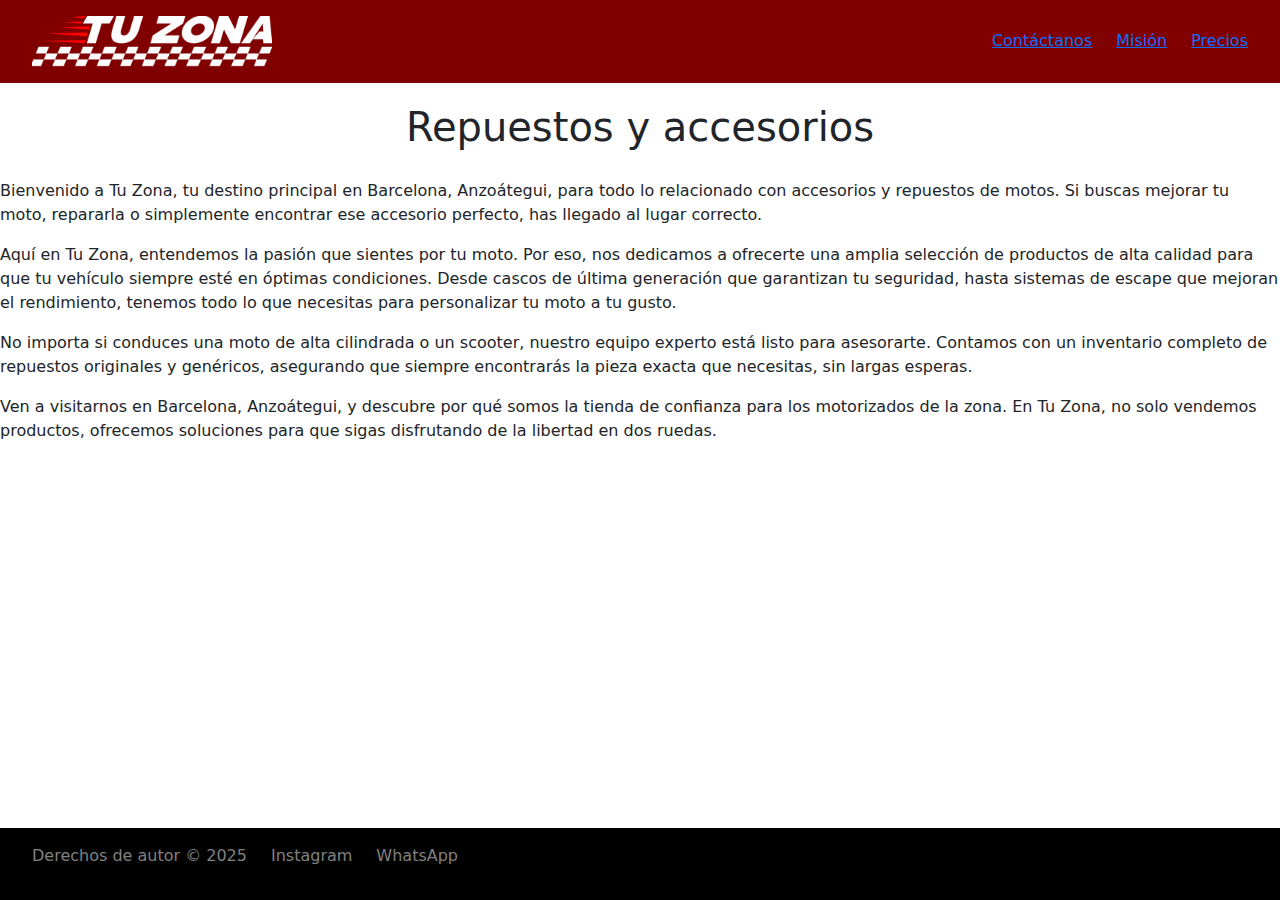
<file: week-8_htm_css_javascript/pset/homepage/index.html>
<!DOCTYPE html>

<html lang="en">
    <head>
        <link href="https://cdn.jsdelivr.net/npm/bootstrap@5.3.3/dist/css/bootstrap.min.css" rel="stylesheet" integrity="sha384-QWTKZyjpPEjISv5WaRU9OFeRpok6YctnYmDr5pNlyT2bRjXh0JMhjY6hW+ALEwIH" crossorigin="anonymous">
        <script src="https://cdn.jsdelivr.net/npm/bootstrap@5.3.3/dist/js/bootstrap.bundle.min.js" integrity="sha384-YvpcrYf0tY3lHB60NNkmXc5s9fDVZLESaAA55NDzOxhy9GkcIdslK1eN7N6jIeHz" crossorigin="anonymous"></script>
        <link href="styles.css" rel="stylesheet">
        <title>Tu Zona</title>
    </head>
    <body>
        <header class="header">
            <div>
                <a href="index.html">
                    <img src="logo.png" class="logo" href="index.html">
                </a>
            </div>
            <div class="main-nav">
                <ul>
                    <li>
                        <a href="contact.html">Contáctanos</a>
                    </li>
                    <li>
                        <a href="mission.html">Misión</a>
                    </li>
                    <li>
                        <a href="pricing.html">Precios</a>
                    </li>
                </ul>
            </div>
        </header>
        <main>
            <div class="main-info">
                <h1>Repuestos y accesorios</h1>
            </div>
            <div class="main-description">
                <p>
                    Bienvenido a Tu Zona, tu destino principal en Barcelona, Anzoátegui, para todo lo relacionado con accesorios y repuestos de motos. Si buscas mejorar tu moto, repararla o simplemente encontrar ese accesorio perfecto, has llegado al lugar correcto.
                </p>
                <p>
                    Aquí en Tu Zona, entendemos la pasión que sientes por tu moto. Por eso, nos dedicamos a ofrecerte una amplia selección de productos de alta calidad para que tu vehículo siempre esté en óptimas condiciones. Desde cascos de última generación que garantizan tu seguridad, hasta sistemas de escape que mejoran el rendimiento, tenemos todo lo que necesitas para personalizar tu moto a tu gusto.
                </p>
                <p>
                    No importa si conduces una moto de alta cilindrada o un scooter, nuestro equipo experto está listo para asesorarte. Contamos con un inventario completo de repuestos originales y genéricos, asegurando que siempre encontrarás la pieza exacta que necesitas, sin largas esperas.
                </p>
                <p>
                    Ven a visitarnos en Barcelona, Anzoátegui, y descubre por qué somos la tienda de confianza para los motorizados de la zona. En Tu Zona, no solo vendemos productos, ofrecemos soluciones para que sigas disfrutando de la libertad en dos ruedas.
                </p>
            </div>
        </main>
        <footer class="footer">
            <div class="footer-nav">
                <ul>
                    <p>Derechos de autor © 2025</p>
                    <a href="https://instagram.com/tu_zonabcn">
                        <li>Instagram</li>
                    </a>
                    <a href="https://wa.me/+584249706409">
                        <li>WhatsApp</li>
                    </a>
                </ul>
            </div>
        </footer>
        <script src="script.js"></script>
    </body>
</html>
</file>
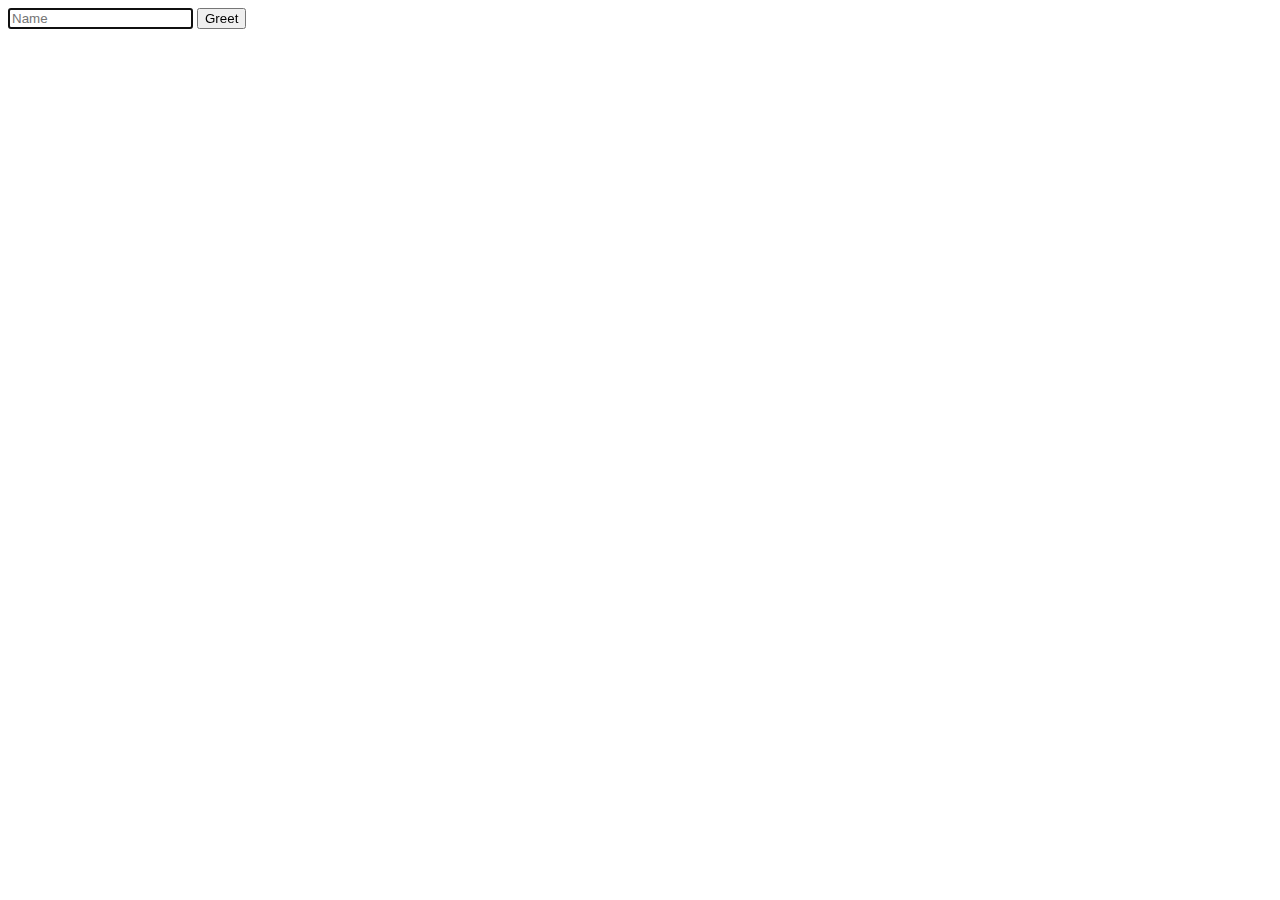
<file: week-9_flask/class/hello6/templates/index.html>
<!DOCTYPE html>

<html lang="en">

    <head>
        <meta name="viewport" content="initial-scale=1, width=device-width">
        <title>hello</title>
    </head>

    <body>
        <form action="/greet" method="get">
            <input autocomplete="off" autofocus name="name" placeholder="Name" type="text">
            <button type="submit">Greet</button>
        </form>
    </body>

</html>
</file>
<file: week-8_htm_css_javascript/pset/homepage/styles.css>
html, body {
    height: 100%;
    margin: 0;
}

body {
    display: flex;
    flex-direction: column;
}

main {
    flex: 1;
}

footer a {
    text-decoration: none;
    color: gray;
}

footer p {
    color: gray;
}

.main-info {
    padding: 20px;
    text-align: center;
}

.header {
    display: flex;
    justify-content: space-between;
    align-items: center;
    background-color: #800000;
    color: white;
    padding: 1rem 2rem;
}

.logo {
    width: 240px;
    height: auto;
    max-width: 100%;
    display: block;
}

#h-title {
    text-align: start;
    vertical-align: middle;
    color: #FFFFFF;
}

.main-nav ul {
    color: #FFFFFF;
    list-style: none;
    margin: 0;
    padding: 0;
    display: flex;
    gap: 1.5rem;
}

.footer {
    display: flex;
    justify-content: space-between;
    align-items: center;
    background-color: black;
    color: white;
    padding: 1rem 2rem;
}

.footer-nav ul {
    color: #FFFFFF;
    list-style: none;
    margin: 0;
    padding: 0;
    display: flex;
    gap: 1.5rem;
}
</file>
